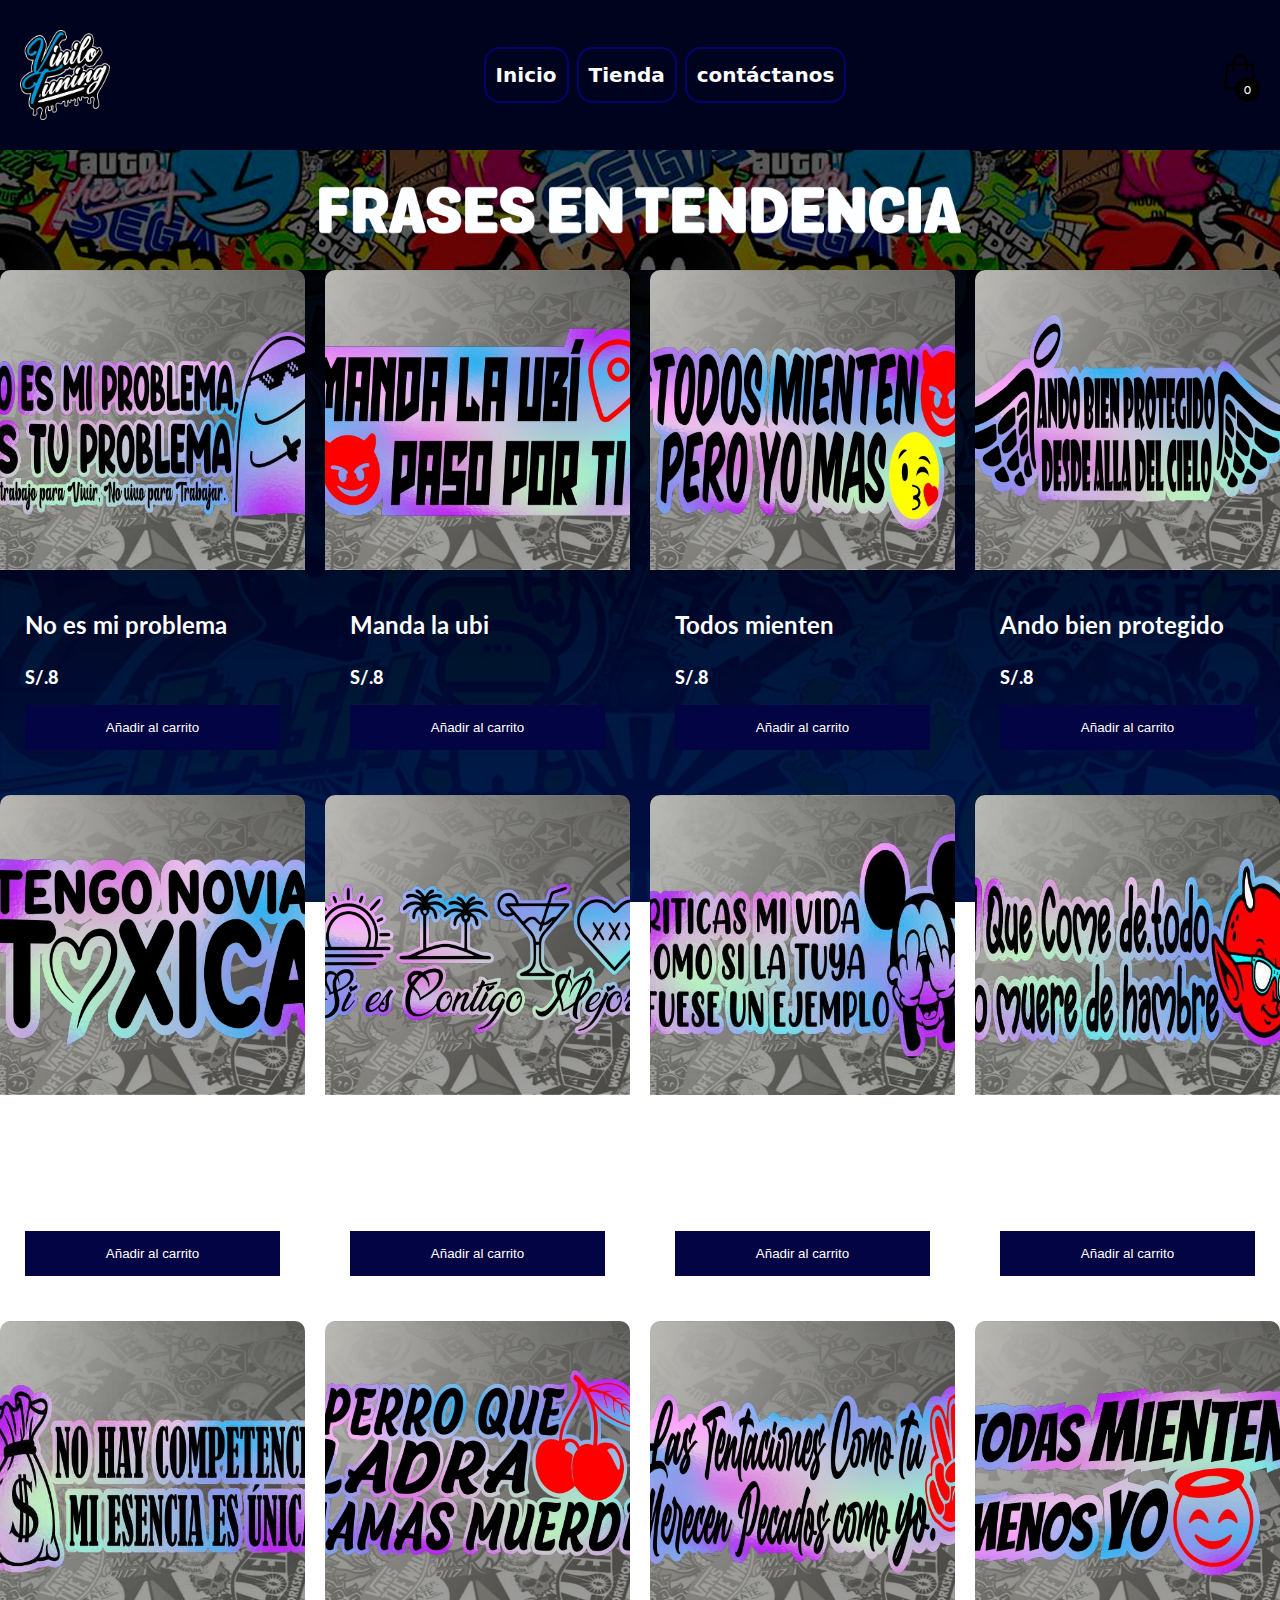
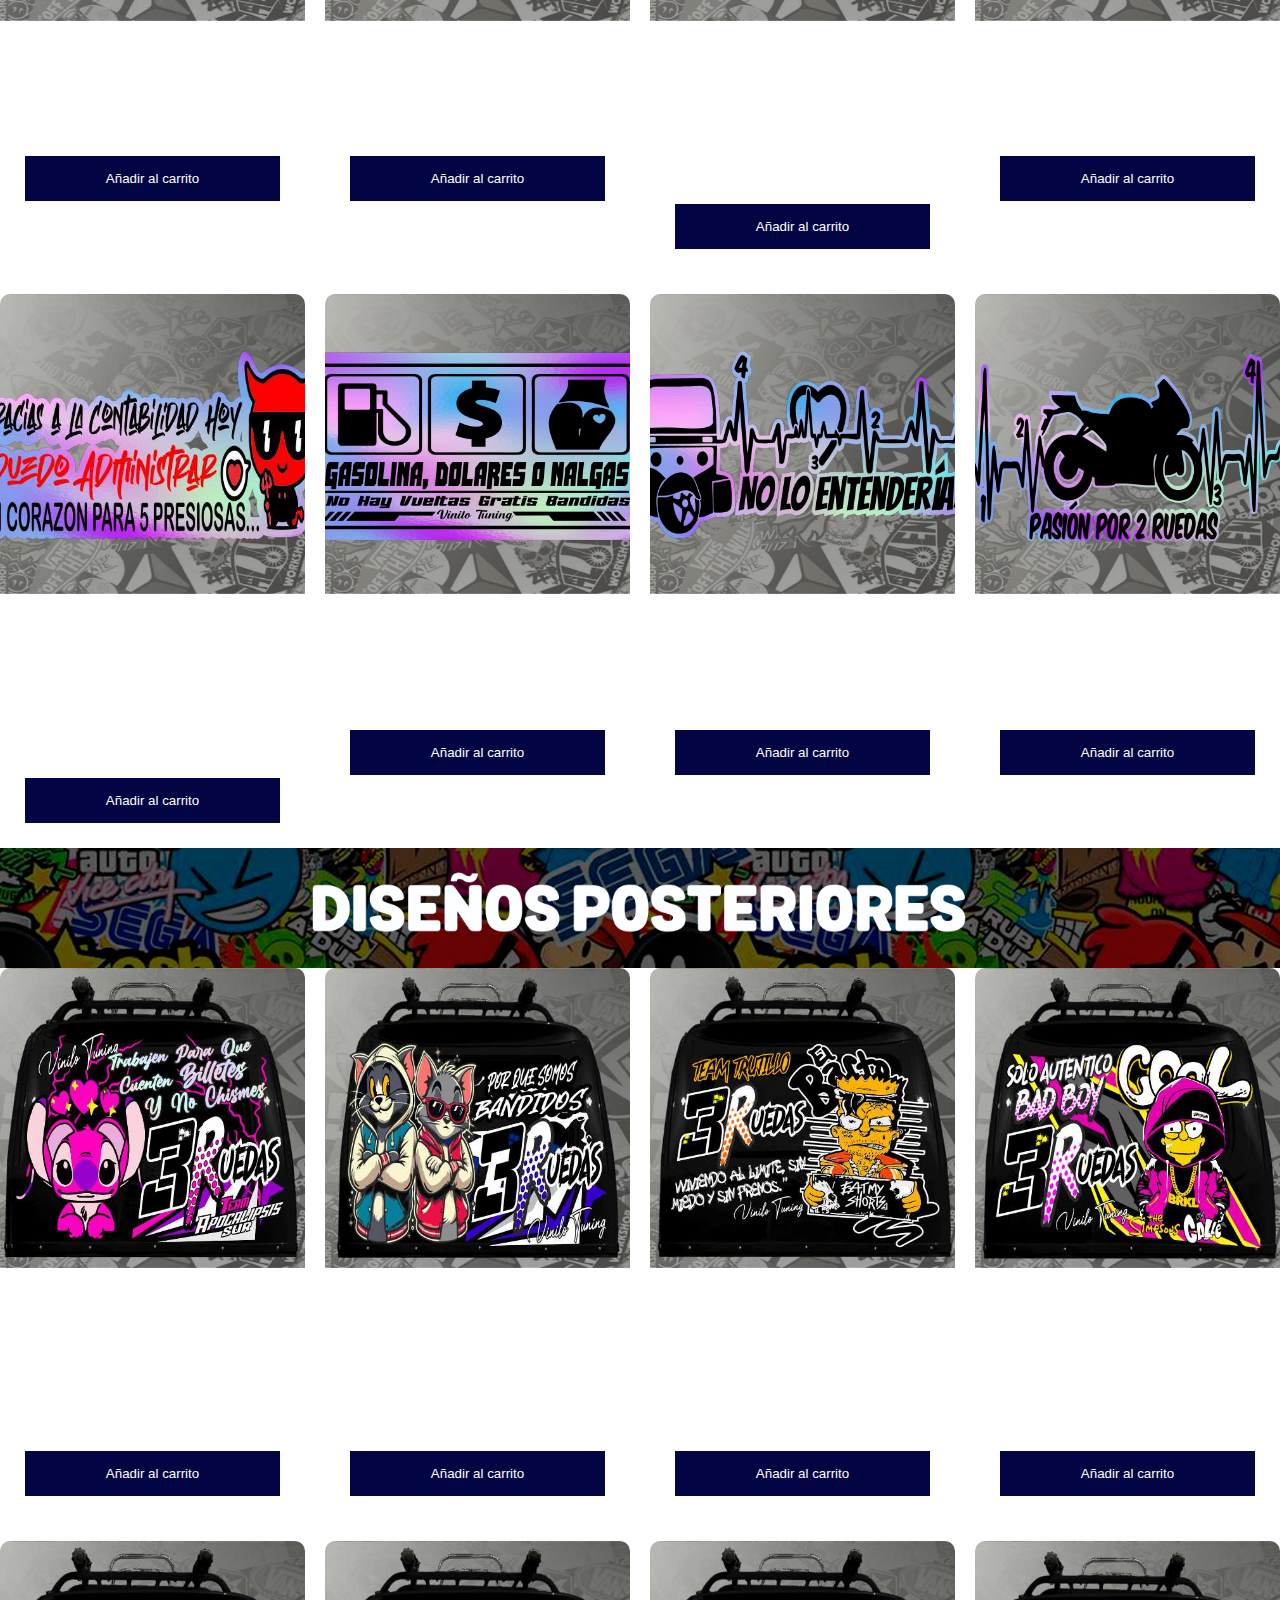
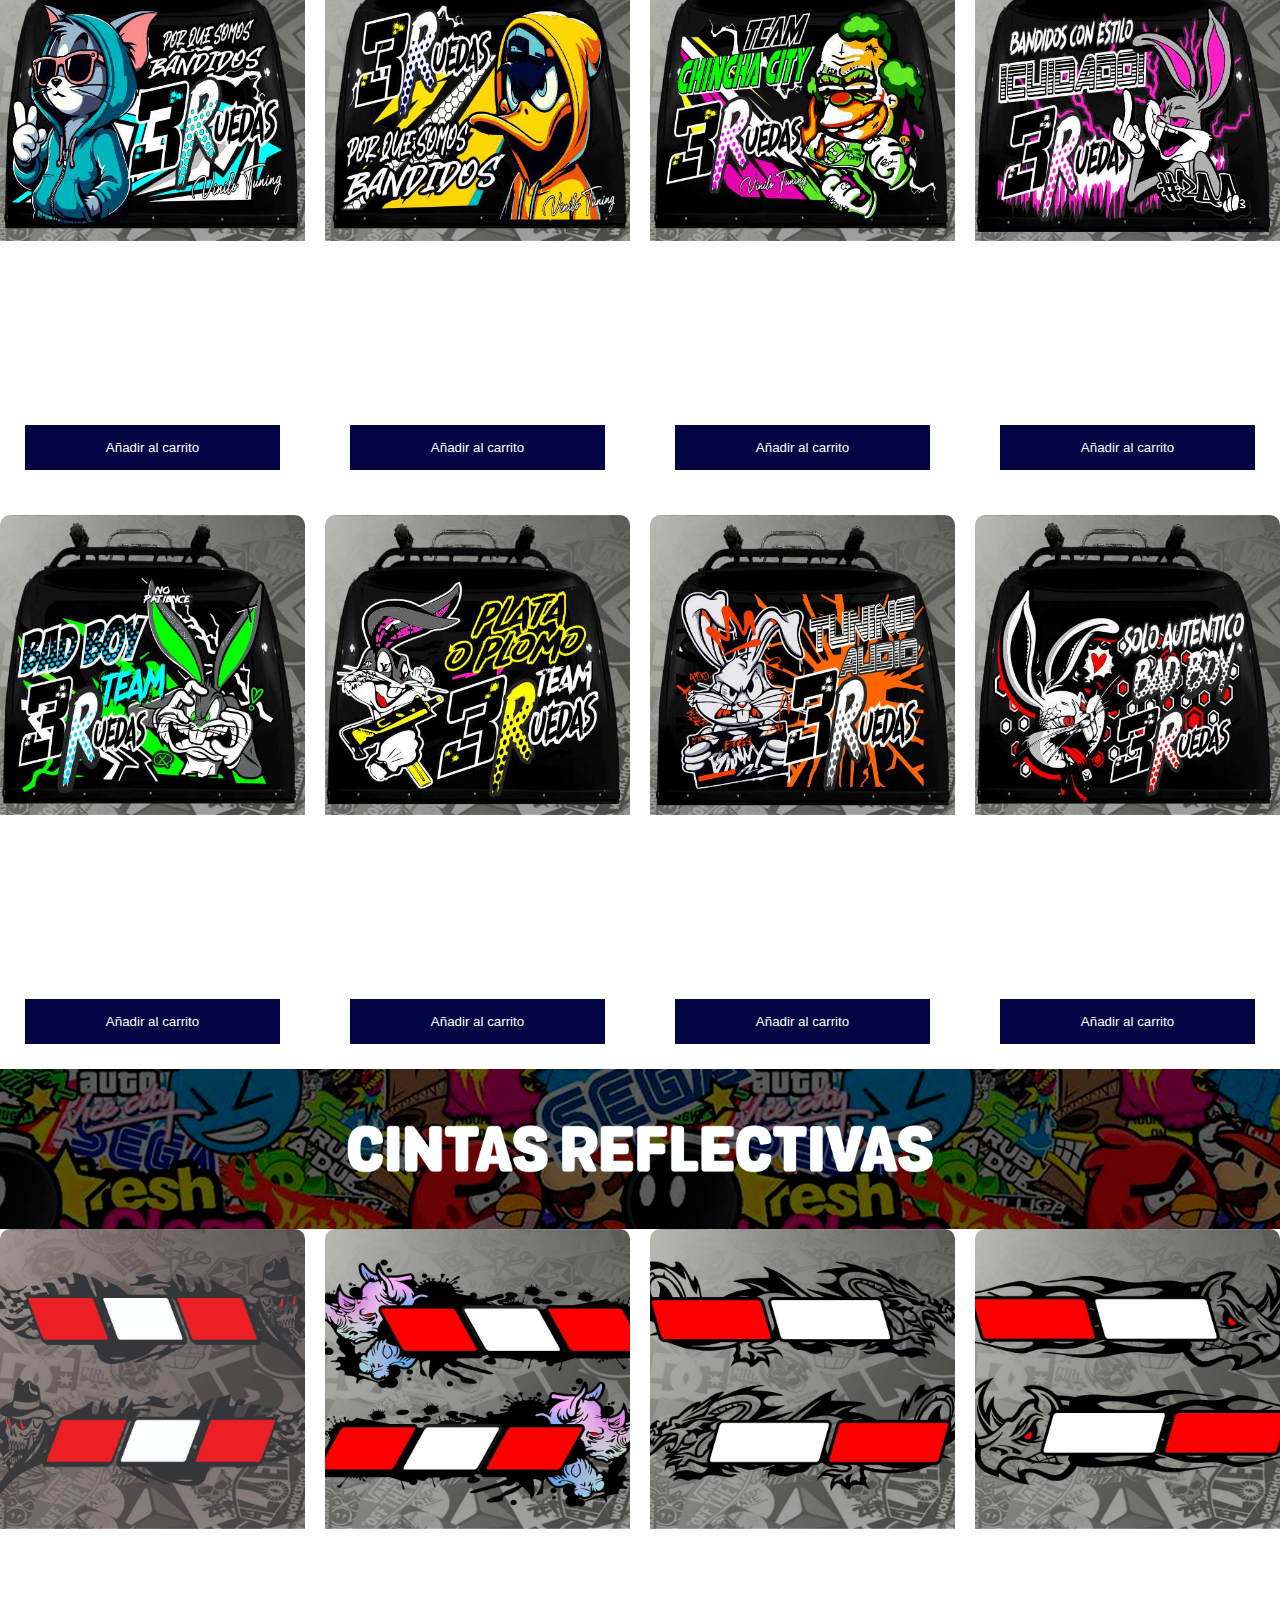
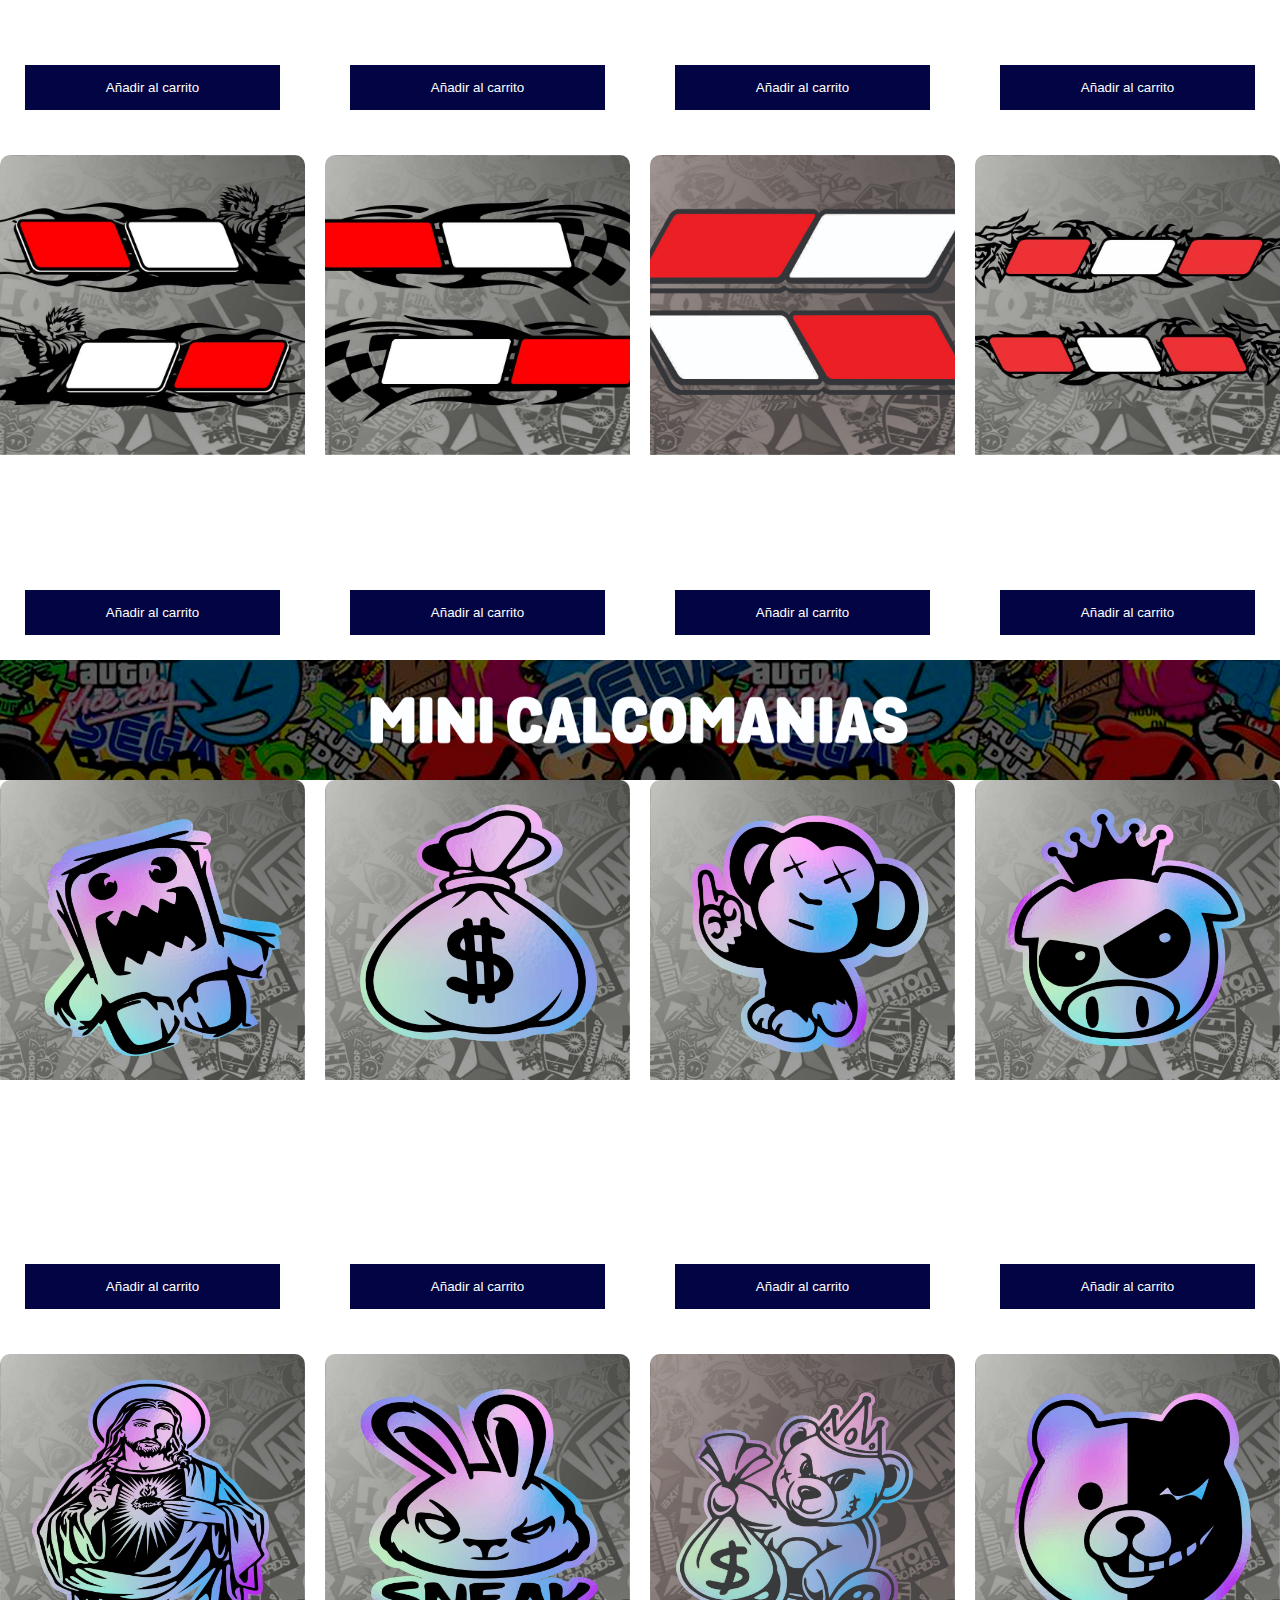
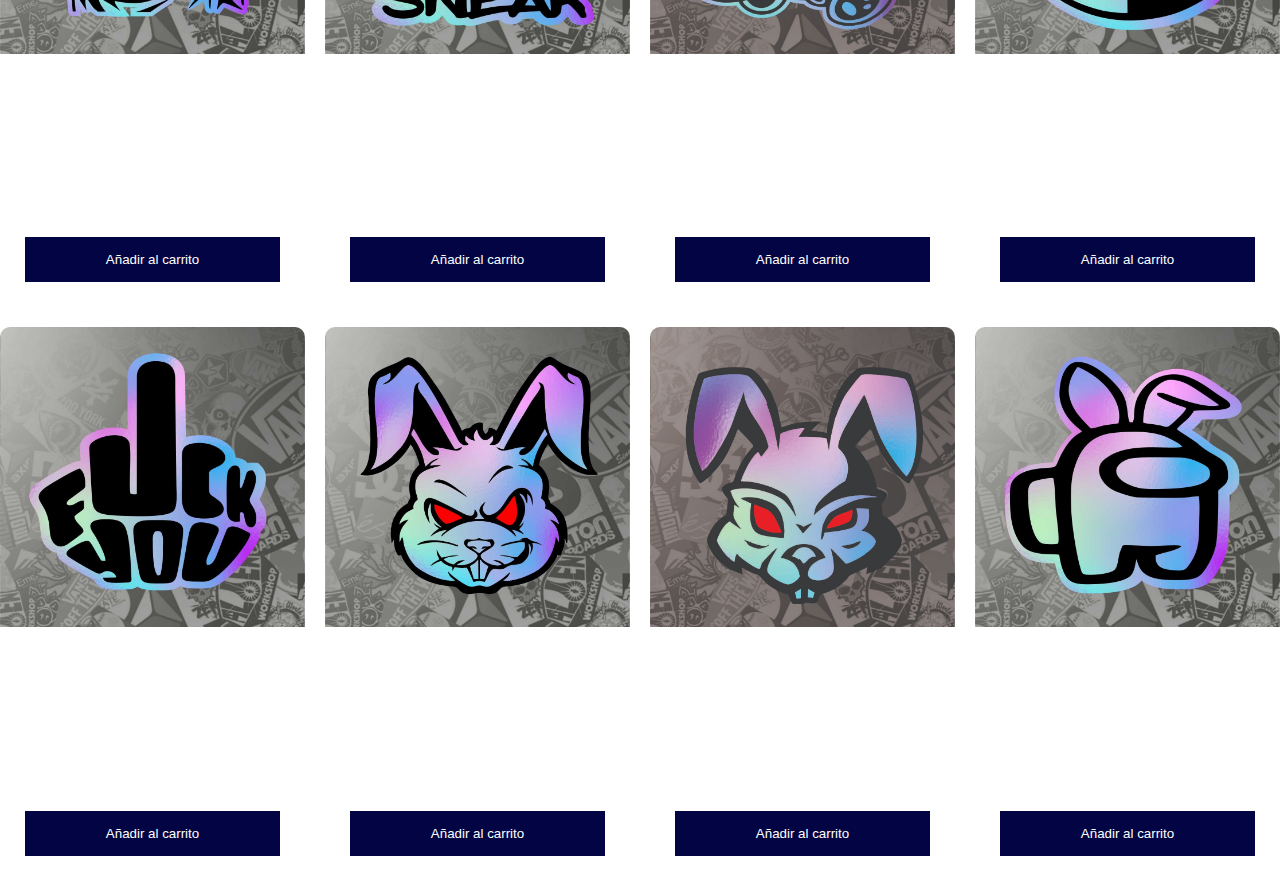
<file: store.html>
<!DOCTYPE html>
<html lang="es">
<head>
    <meta charset="UTF-8">
    <meta http-equiv="X-UA-Compatible" content="IE=edge">
    <meta name="viewport" content="width=device-width, initial-scale=1.0">
    <title>Vinilo Tuning</title>
    <link rel="shortcut icon" href="IMAGENES/logo.png">
    <link rel="stylesheet" href="styles-shop.css">
</head>
<body>
    
    
    <header class="Header"><img class="logovinilo" src="IMAGENES/logo.png" alt="logovinilo">

        <nav class="Header_menu">
            <a class="Header_menu_link" href="index.html">Inicio</a>
            <a class="Header_menu_link" href="store.html">Tienda</a>
            <a class="Header_menu_link" href="https://wa.me/51955157003">contáctanos</a>
        </nav>
        
      
        <div class="container-icon">
            <div class="container-cart-icon">
                <svg xmlns="http://www.w3.org/2000/svg" fill="none" viewBox="0 0 24 24" stroke-width="1.5" stroke="currentColor" class="icon-cart">
                    <path stroke-linecap="round" stroke-linejoin="round" d="M15.75 10.5V6a3.75 3.75 0 10-7.5 0v4.5m11.356-1.993l1.263 12c.07.665-.45 1.243-1.119 1.243H4.25a1.125 1.125 0 01-1.12-1.243l1.264-12A1.125 1.125 0 015.513 7.5h12.974c.576 0 1.059.435 1.119 1.007zM8.625 10.5a.375.375 0 11-.75 0 .375.375 0 01.75 0zm7.5 0a.375.375 0 11-.75 0 .375.375 0 01.75 0z" />
                </svg>
                <div class="count-products">
                    <span id="contador-productos">0</span>
                </div>
            </div>
            <div class="container-cart-products hidden-cart">
                <div class="row-product hidden">
                    <div class="cart-product">
                        <div class="info-cart-product">
                            <span class="cantidad-producto-carrito">1</span>
                            <p class="titulo-producto-carrito">Tengo Novia Toxica</p>
                            <span class="precio-producto-carrito">$80</span>
                        </div>
                        <svg xmlns="http://www.w3.org/2000/svg" fill="none" viewBox="0 0 24 24" stroke-width="1.5" stroke="currentColor" class="icon-close">
                            <path stroke-linecap="round" stroke-linejoin="round" d="M6 18L18 6M6 6l12 12" />
                        </svg>
                    </div>
                </div>
                <div class="cart-total hidden">
                    <h3>Total:</h3>
                    <span class="total-pagar">S/. 200</span>
                    <button onclick="enviar();" id="send-to-whatsapp" class="btn-send-whatsapp">Enviar a WhatsApp</button>
                </div>
                <p class="cart-empty">El carrito está vacío</p>
            </div>
        </div>
    </header>


    <img src="IMAGENES/F1.png" alt="producto">



    <div class="container-items">
        <div class="item">
            <figure>
                <img src="img/1..jpg" alt="producto">
            </figure>
            <div class="info-product">
                <h2>No es mi problema</h2>
                <p class="price">S/.8</p>
                <button class="btn-add-cart">Añadir al carrito</button>
            </div>
        </div>

        <div class="item">
            <figure>
                <img src="img/2..jpg" alt="producto">
            </figure>
            <div class="info-product">
                <h2>Manda la ubi</h2>
                <p class="price">S/.8</p>
                <button class="btn-add-cart">Añadir al carrito</button>
            </div>
        </div>

        <div class="item">
            <figure>
                <img src="img/3..jpg" alt="producto">
            </figure>
            <div class="info-product">
                <h2>Todos mienten</h2>
                <p class="price">S/.8</p>
                <button class="btn-add-cart">Añadir al carrito</button>
            </div>
        </div>

        <div class="item">
            <figure>
                <img src="img/4..jpg" alt="producto">
            </figure>
            <div class="info-product">
                <h2>Ando bien protegido</h2>
                <p class="price">S/.8</p>
                <button class="btn-add-cart">Añadir al carrito</button>
            </div>
        </div>

        <div class="item">
            <figure>
                <img src="img/5..jpg" alt="producto">
            </figure>
            <div class="info-product">
                <h2>Tengo novia Toxica</h2>
                <p class="price">S/.8</p>
                <button class="btn-add-cart">Añadir al carrito</button>
            </div>
        </div>

        <div class="item">
            <figure>
                <img src="img/6..jpg" alt="producto">
            </figure>
            <div class="info-product">
                <h2>Si hay sol, hay playa</h2>
                <p class="price">S/.10</p>
                <button class="btn-add-cart">Añadir al carrito</button>
            </div>
        </div>

        <div class="item">
            <figure>
                <img src="img/7..jpg" alt="producto">
            </figure>
            <div class="info-product">
                <h2>Criticas mi vida</h2>
                <p class="price">S/.10</p>
                <button class="btn-add-cart">Añadir al carrito</button>
            </div>
        </div>

        <div class="item">
            <figure>
                <img src="img/8..jpg" alt="producto">
            </figure>
            <div class="info-product">
                <h2>El que come de todo</h2>
                <p class="price">S/.8</p>
                <button class="btn-add-cart">Añadir al carrito</button>
            </div>
        </div>

        <div class="item">
            <figure>
                <img src="img/9..jpg" alt="producto">
            </figure>
            <div class="info-product">
                <h2>No hay competencia</h2>
                <p class="price">S/.8</p>
                <button class="btn-add-cart">Añadir al carrito</button>
            </div>
        </div>

        <div class="item">
            <figure>
                <img src="img/10..jpg" alt="producto">
            </figure>
            <div class="info-product">
                <h2>Perro que ladra</h2>
                <p class="price">S/.8</p>
                <button class="btn-add-cart">Añadir al carrito</button>
            </div>
        </div>

        <div class="item">
            <figure>
                <img src="img/11..jpg" alt="producto">
            </figure>
            <div class="info-product">
                <h2>Las tentaciones como tu</h2>
                <p class="price">S/.10</p>
                <button class="btn-add-cart">Añadir al carrito</button>
            </div>
        </div>

        <div class="item">
            <figure>
                <img src="img/12..jpg" alt="producto">
            </figure>
            <div class="info-product">
                <h2>Todas mienten</h2>
                <p class="price">S/.10</p>
                <button class="btn-add-cart">Añadir al carrito</button>
            </div>
        </div>

        <div class="item">
            <figure>
                <img src="img/13..jpg" alt="producto">
            </figure>
            <div class="info-product">
                <h2>Gracias a la contabilidad</h2>
                <p class="price">S/.10</p>
                <button class="btn-add-cart">Añadir al carrito</button>
            </div>
        </div>

        <div class="item">
            <figure>
                <img src="img/14..jpg" alt="producto">
            </figure>
            <div class="info-product">
                <h2>No hay vueltas gratis</h2>
                <p class="price">S/.15</p>
                <button class="btn-add-cart">Añadir al carrito</button>
            </div>
        </div>

        <div class="item">
            <figure>
                <img src="img/15..jpg" alt="producto">
            </figure>
            <div class="info-product">
                <h2>No lo entenderias</h2>
                <p class="price">S/8</p>
                <button class="btn-add-cart">Añadir al carrito</button>
            </div>
        </div>

        <div class="item">
            <figure>
                <img src="img/16..jpg" alt="producto">
            </figure>
            <div class="info-product">
                <h2>Pasión por 2 redas</h2>
                <p class="price">S/.3</p>
                <button class="btn-add-cart">Añadir al carrito</button>
            </div>
        </div>
    </div>


    <img src="IMAGENES/P1.png" alt="producto">

    <div class="container-items">
		<div class="item">
            <figure>
                <img src="D1/1.jpg" alt="producto">
            </figure>
            <div class="info-product">
                <h2>DISEÑO POSTERIOR 01</h2>
                <p class="price">S/.150</p>
                <button class="btn-add-cart">Añadir al carrito</button>
            </div>
        </div>

		<div class="item">
            <figure>
                <img src="D1/2.jpg" alt="producto">
            </figure>
            <div class="info-product">
                <h2>CDISEÑO POSTERIOR 02</h2>
                <p class="price">S/.150</p>
                <button class="btn-add-cart">Añadir al carrito</button>
            </div>
        </div>

		<div class="item">
            <figure>
                <img src="D1/3.jpg" alt="producto">
            </figure>
            <div class="info-product">
                <h2>DISEÑO POSTERIOR 03</h2>
                <p class="price">S/.150</p>
                <button class="btn-add-cart">Añadir al carrito</button>
            </div>
        </div>

		<div class="item">
            <figure>
                <img src="D1/4.jpg" alt="producto">
            </figure>
            <div class="info-product">
                <h2>DISEÑO POSTERIOR 04</h2>
                <p class="price">S/.150</p>
                <button class="btn-add-cart">Añadir al carrito</button>
            </div>
        </div>

		<div class="item">
            <figure>
                <img src="D1/5.jpg" alt="producto">
            </figure>
            <div class="info-product">
                <h2>DISEÑO POSTERIOR 05</h2>
                <p class="price">S/.150</p>
                <button class="btn-add-cart">Añadir al carrito</button>
            </div>
        </div>

		<div class="item">
            <figure>
                <img src="D1/6.jpg" alt="producto">
            </figure>
            <div class="info-product">
                <h2>DISEÑO POSTERIOR 06</h2>
                <p class="price">S/.150</p>
                <button class="btn-add-cart">Añadir al carrito</button>
            </div>
        </div>

		<div class="item">
            <figure>
                <img src="D1/7.jpg" alt="producto">
            </figure>
            <div class="info-product">
                <h2>DISEÑO POSTERIOR 07</h2>
                <p class="price">S/.150</p>
                <button class="btn-add-cart">Añadir al carrito</button>
            </div>
        </div>

		<div class="item">
            <figure>
                <img src="D1/8.jpg" alt="producto">
            </figure>
            <div class="info-product">
                <h2>DISEÑO POSTERIOR 08</h2>
                <p class="price">S/.150</p>
                <button class="btn-add-cart">Añadir al carrito</button>
            </div>
        </div>

		<div class="item">
            <figure>
                <img src="D1/9.jpg" alt="producto">
            </figure>
            <div class="info-product">
                <h2>DISEÑO POSTERIOR 09</h2>
                <p class="price">S/.150</p>
                <button class="btn-add-cart">Añadir al carrito</button>
            </div>
        </div>

		<div class="item">
            <figure>
                <img src="D1/10.jpg" alt="producto">
            </figure>
            <div class="info-product">
                <h2>DISEÑO POSTERIOR 10</h2>
                <p class="price">S/.150</p>
                <button class="btn-add-cart">Añadir al carrito</button>
            </div>
        </div>

		<div class="item">
            <figure>
                <img src="D1/11.jpg" alt="producto">
            </figure>
            <div class="info-product">
                <h2>DISEÑO POSTERIOR 11</h2>
                <p class="price">S/.150</p>
                <button class="btn-add-cart">Añadir al carrito</button>
            </div>
        </div>

		<div class="item">
            <figure>
                <img src="D1/12.jpg" alt="producto">
            </figure>
            <div class="info-product">
                <h2>DISEÑO POSTERIOR 12</h2>
                <p class="price">S/.150</p>
                <button class="btn-add-cart">Añadir al carrito</button>
            </div>
        </div>

</div>






<img src="IMAGENES/B1.png" alt="producto">




<div class="container-items">
		<div class="item">
            <figure>
                <img src="CINTAS/1.jpg" alt="producto">
            </figure>
            <div class="info-product">
                <h2>CINTAS 01</h2>
                <p class="price">S/.22</p>
                <button class="btn-add-cart">Añadir al carrito</button>
            </div>
        </div>
        
		<div class="item">
            <figure>
                <img src="CINTAS/2.jpg" alt="producto">
            </figure>
            <div class="info-product">
                <h2>CINTAS 02</h2>
                <p class="price">S/.22</p>
                <button class="btn-add-cart">Añadir al carrito</button>
            </div>
        </div>
        <div class="item">
            <figure>
                <img src="CINTAS/3.jpg" alt="producto">
            </figure>
            <div class="info-product">
                <h2>CINTAS 01</h2>
                <p class="price">S/.22</p>
                <button class="btn-add-cart">Añadir al carrito</button>
            </div>
        </div>
        
		<div class="item">
            <figure>
                <img src="CINTAS/4.jpg" alt="producto">
            </figure>
            <div class="info-product">
                <h2>CINTAS 02</h2>
                <p class="price">S/.22</p>
                <button class="btn-add-cart">Añadir al carrito</button>
            </div>
        </div>

        <div class="item">
            <figure>
                <img src="CINTAS/5.jpg" alt="producto">
            </figure>
            <div class="info-product">
                <h2>CINTAS 02</h2>
                <p class="price">S/.22</p>
                <button class="btn-add-cart">Añadir al carrito</button>
            </div>
        </div>

        <div class="item">
            <figure>
                <img src="CINTAS/6.jpg" alt="producto">
            </figure>
            <div class="info-product">
                <h2>CINTAS 02</h2>
                <p class="price">S/.22</p>
                <button class="btn-add-cart">Añadir al carrito</button>
            </div>
        </div>

        <div class="item">
            <figure>
                <img src="CINTAS/7.jpg" alt="producto">
            </figure>
            <div class="info-product">
                <h2>CINTAS 02</h2>
                <p class="price">S/.22</p>
                <button class="btn-add-cart">Añadir al carrito</button>
            </div>
        </div>

       

        <div class="item">
            <figure>
                <img src="CINTAS/10.jpg" alt="producto">
            </figure>
            <div class="info-product">
                <h2>CINTAS 02</h2>
                <p class="price">S/.22</p>
                <button class="btn-add-cart">Añadir al carrito</button>
            </div>
        </div>

</div>



<img src="IMAGENES/M1.png" alt="producto">




<div class="container-items">
        <div class="item">
            <figure>
                <img src="DIBUJO/1.jpg" alt="producto">
            </figure>
            <div class="info-product">
                <h2>CALCOMANIA 9X9 CM 01</h2>
                <p class="price">S/.3</p>
                <button class="btn-add-cart">Añadir al carrito</button>
            </div>
        </div>

        <div class="item">
            <figure>
                <img src="DIBUJO/2.jpg" alt="producto">
            </figure>
            <div class="info-product">
                <h2>CALCOMANIA 9X9 CM 02</h2>
                <p class="price">S/.3</p>
                <button class="btn-add-cart">Añadir al carrito</button>
            </div>
        </div>

        <div class="item">
            <figure>
                <img src="DIBUJO/3.jpg" alt="producto">
            </figure>
            <div class="info-product">
                <h2>CALCOMANIA 9X9 CM 03</h2>
                <p class="price">S/.3</p>
                <button class="btn-add-cart">Añadir al carrito</button>
            </div>
        </div>

        <div class="item">
            <figure>
                <img src="DIBUJO/4.jpg" alt="producto">
            </figure>
            <div class="info-product">
                <h2>CALCOMANIA 9X9 CM 04</h2>
                <p class="price">S/.3</p>
                <button class="btn-add-cart">Añadir al carrito</button>
            </div>
        </div>

        <div class="item">
            <figure>
                <img src="DIBUJO/5.jpg" alt="producto">
            </figure>
            <div class="info-product">
                <h2>CALCOMANIA 25X25CM 05</h2>
                <p class="price">S/.28</p>
                <button class="btn-add-cart">Añadir al carrito</button>
            </div>
        </div>

        <div class="item">
            <figure>
                <img src="DIBUJO/6.jpg" alt="producto">
            </figure>
            <div class="info-product">
                <h2>CALCOMANIA 9X9 CM 06</h2>
                <p class="price">S/.3</p>
                <button class="btn-add-cart">Añadir al carrito</button>
            </div>
        </div>

        <div class="item">
            <figure>
                <img src="DIBUJO/7.jpg" alt="producto">
            </figure>
            <div class="info-product">
                <h2>CALCOMANIA 9X9 CM 07</h2>
                <p class="price">S/.3</p>
                <button class="btn-add-cart">Añadir al carrito</button>
            </div>
        </div>

        <div class="item">
            <figure>
                <img src="DIBUJO/8.jpg" alt="producto">
            </figure>
            <div class="info-product">
                <h2>CALCOMANIA 9X9 CM 08</h2>
                <p class="price">S/.3</p>
                <button class="btn-add-cart">Añadir al carrito</button>
            </div>
        </div>

        <div class="item">
            <figure>
                <img src="DIBUJO/9.jpg" alt="producto">
            </figure>
            <div class="info-product">
                <h2>CALCOMANIA 9X9 CM 09</h2>
                <p class="price">S/.3</p>
                <button class="btn-add-cart">Añadir al carrito</button>
            </div>
        </div>

        <div class="item">
            <figure>
                <img src="DIBUJO/10.jpg" alt="producto">
            </figure>
            <div class="info-product">
                <h2>CALCOMANIA 9X9 CM 10</h2>
                <p class="price">S/.3</p>
                <button class="btn-add-cart">Añadir al carrito</button>
            </div>
        </div>

        <div class="item">
            <figure>
                <img src="DIBUJO/11.jpg" alt="producto">
            </figure>
            <div class="info-product">
                <h2>CALCOMANIA 9X9 CM 11</h2>
                <p class="price">S/.3</p>
                <button class="btn-add-cart">Añadir al carrito</button>
            </div>
        </div>

        <div class="item">
            <figure>
                <img src="DIBUJO/12.jpg" alt="producto">
            </figure>
            <div class="info-product">
                <h2>CALCOMANIA 9X9 CM 12</h2>
                <p class="price">S/.3</p>
                <button class="btn-add-cart">Añadir al carrito</button>
            </div>
        </div>

</div>



 

       
    <script src="scrip.js"></script>
</body>
</html>
</file>
<file: styles-shop.css>
@import url('https://fonts.googleapis.com/css2?family=Frijole&family=Krona+One&family=Lato:ital,wght@0,100;0,300;0,400;0,700;0,900;1,100;1,300;1,400;1,700;1,900&family=Montserrat:ital,wght@0,100..900;1,100..900&family=Noto+Sans+Nag+Mundari:wght@400..700&display=swap');

/* Estilos globales */
*::after,
*::before,
* {
    margin: 0;
    padding: 0;
    box-sizing: border-box;
}

html, body {
    height: 100%;
    margin: 0;
    font-family: 'Lato', sans-serif;
    background-image: url('https://i.postimg.cc/qqJHPKxx/fondo.png'); 
    background-size: cover;
    background-position: center;
    background-repeat: no-repeat;
    background-attachment: fixed;
    background-image: url(./IMAGENES/fondo.png); /* Corregido */
    display: flex;
    flex-direction: column;
    justify-content: space-between;
    min-height: 100px;
}

body {
    background-image: url(./IMAGENES/fondo.png); /* Corregido */
    background-size: cover;
    background-position: center;
    background-repeat: no-repeat;
    background-attachment: fixed; /* Para que la imagen permanezca fija */
    color: #ffffff;
    display: flex;
    font-size: 16px;
    line-height: 1.6;
    flex-direction: column;
    justify-content: space-between;
    min-height: 100px;
    font-family: 'Lato', sans-serif;
}

/* Header */
header {
    display: flex;
    justify-content: space-between;
    align-items: center;
    padding: 30px 20px;
    background-color: #00031e;
    position: relative;
    
}

.Header_menu {
    display: flex;
    justify-content: space-around;
    flex-wrap: wrap;
    width: 100%;
    align-items: center;
}

.Header_menu_link {
    border: 2px solid #00046f;
    border-radius: 16px;
    color: white; /* Color del texto de los enlaces */
    text-decoration: none;
    padding: 10px 10px;
    font-family: system-ui, -apple-system, BlinkMacSystemFont, 'Segoe UI', Roboto, Oxygen, Ubuntu, Cantarell, 'Open Sans', 'Helvetica Neue', sans-serif;
    font-weight: bold;
    font-size: 20px; /* Ajusta el tamaño de la fuente */
    justify-content: center;
    display: flex;
}

.logovinilo {
   
    top: 20px;
    left: 60px; /* Ajusta la posición para que se ajuste a tu diseño */
    width: 90px; /* Ajusta el tamaño */
    height: auto;

}

/* Centering the navigation links */
/* Centering the navigation links */
.Header_menu {
    display: flex;
    flex-wrap: wrap;
    justify-content: center;
    flex-grow: 1;
}

.Header_menu_link {
    margin: 0 4px; /* Ajusta el espacio entre los enlaces */
    display: flex;
}

.Header_menu_link:first-child {
    margin-left: 0;
}

.Header_menu_link:last-child {
    margin-right: 0;
}

.container-icon {
    position: relative;
}

.count-products {
    position: absolute;
    top: 55%;
    right: 0;
    background-color: #000;
    color: #ffffff;
    width: 25px;
    height: 25px;
    display: flex;
    justify-content: center;
    align-items: center;
    border-radius: 50%;
}

#contador-productos {
    font-size: 12px;
}

.header-search {
    flex: 1;
    max-width: 800px;
    text-align: center;
}

.icon-cart {
    width: 40px;
    height: 40px;
    stroke: #000;
    flex: 1;
    max-width: 300px;
    text-align: center;
}

.icon-cart:hover {
    cursor: pointer;
}

/* Carrito de Compras */
.container-cart-products {
    max-height: 300px;
    overflow-y: auto;
    position: absolute;
    top: 50px;
    right: 0;
    background-color: #000000;
    width: 400px;
    z-index: 1;
    box-shadow: 0 10px 20px rgb(255, 255, 255);
    border-radius: 16px;
}

.cart-product {
    display: flex;
    align-items: center;
    justify-content: space-between;
    padding: 30px;
    border-bottom: 1px solid rgba(0, 0, 0, 0.20);
}   

.info-cart-product {
    display: flex;
    justify-content: space-between;
    flex: 0.8;
}

.titulo-producto-carrito {
    font-size: 20px;
}

.precio-producto-carrito {
    font-weight: 700;
    font-size: 20px;
    margin-left: 10px;
}

.cantidad-producto-carrito {
    font-weight: 400;
    font-size: 20px;
}

.icon-close {
    width: 25px;
    height: 25px;
}

.icon-close:hover {
    stroke: red;
    cursor: pointer;
}

.cart-total {
    display: flex;
    justify-content: center;
    align-items: center;
    padding: 20px 0;
    gap: 20px;
}

.cart-total h3 {
    font-size: 20px;
    font-weight: 700;
}

.total-pagar {
    font-size: 20px;
    font-weight: 900;
}

.hidden-cart {
    display: none;
}

/* Estilos para los botones de aumentar y disminuir cantidad */
.product-quantity-buttons {
    display: flex;
    gap: 5px;
}

.btn-decrease, .btn-increase {
    background-color: #f0f0f0;
    border: 1px solid #ccc;
    border-radius: 4px;
    cursor: pointer;
    padding: 5px;
}

.btn-decrease:hover, .btn-increase:hover {
    background-color: #e0e0e0;
}

/* Botón de envío por WhatsApp */
.btn-send-whatsapp {
    background-color: #00bb45;
    color: white;
    padding: 10px 20px;
    border: none;
    border-radius: 5px;
    cursor: pointer;
    font-size: 16px;
    margin-top: 10px;
}

.btn-send-whatsapp:hover {
    background-color: #04481d;
}

/* Main */
.container-items {
    display: grid;
    grid-template-columns: repeat(3, 1fr);
    gap: 20px;
}

.item {
    border-radius: 10px;
}

.item:hover {
    box-shadow: 0 10px 20px rgba(255, 255, 255, 0.558);
}

.item img {
    width: 100%;
    height: 300px;
    object-fit: cover;
    border-radius: 10px 10px 0 0;
    transition: all .5s;
}

.item figure {
    overflow: hidden;
}

.item:hover img {
    transform: scale(
1.2);
}

.info-product {
    padding: 15px 30px;
    line-height: 2;
    display: flex;
    flex-direction: column;
    gap: 10px;
}

.price {
    font-size: 18px;
    font-weight: 900;
}

.info-product button {
    border: none;
    background: none;
    background-color: #030443;
    color: #fff;
    padding: 15px 10px;
    cursor: pointer;
}

.cart-empty {
    padding: 10%; /* Usa un padding en porcentaje para que se ajuste dinámicamente */
    text-align: center;
    font-size: 1.2rem; /* Asegura que el texto sea legible en diferentes tamaños de pantalla */
}

.hidden {
    display: none;
}

/* Botón de ver galería */
.btn-view-gallery {
    border: none;
    background: none;
    background-color: #030443;
    color: #fff;
    padding: 6px 10px;
    cursor: pointer;
    text-decoration: none;
    display: inline-flex;
    align-items: center;
    justify-content: center;
}

.btn-view-gallery:hover {
    background-color: #333;
}



#search-form {
    display: flex;
    justify-content: center;
}

#search-input {
    padding: 8px;
    font-size: 16px;
    width: 80px; /* Ancho reducido */
    border: 1px solid #ccc;
    border-radius: 4px 0 0 4px;
}


#search-button {
    padding: 10px 28px;
    font-size: 12px;
    border: 1px solid #ccc;
    border-radius: 0 4px 4px 0;
    background-color: #f4f4f4;
    cursor: pointer;
    display: flex;
}

#search-button:hover {
    background-color: #ddd;
}

.color-options {
    list-style-type: none; 
    padding: 0; 
    margin: 0;
    display: flex; 
    flex-wrap: wrap; 
    gap: 10px;
}

.color-option {
    width: 30px; 
    height: 30px; 
    border-radius: 50%;
    cursor: pointer;
    border: 2px solid transparent;
}

.color-option.selected {
    border-color: black;
}

.color-option:hover {
    opacity: 0.8;
}

/* nuevo item */
.custom-design {
    background-color: #f4f4f4;
    border: 1px solid #ddd;
    padding: 20px;
    border-radius: 10px;
    margin-top: 20px;
    text-align: center;
}

.custom-design h2 {
    font-size: 1.5em;
    color: #333;
    margin-bottom: 15px;
    font-family: 'Montserrat', sans-serif; /* Usando una de las fuentes importadas */
}

#upload-form {
    display: flex;
    flex-direction: column;
    align-items: center;
    gap: 10px;
}

#design-file {
    padding: 10px;
    border: 1px solid #ccc;
    border-radius: 5px;
    width: 100%;
    max-width: 300px;
    font-family: 'Lato', sans-serif;
    font-size: 16px;
}

#upload-button {
    background-color: #25D366; /* Color de WhatsApp */
    color: white;
    border: none;
    padding: 10px 20px;
    border-radius: 5px;
    cursor: pointer;
    font-size: 16px;
    font-family: 'Montserrat', sans-serif;
    transition: background-color 0.3s ease;
}

#upload-button:hover {
    background-color: #1DA851;
}

/*carrousel estilos*/
.carousel {
    position: relative;
    width: 100%;
    max-width: 600px;
    overflow: hidden;
}

.carousel-images {
    display: flex;
    transition: transform 0.5s ease-in-out;
    width: 100%; /* Asegúrate de que el contenedor ocupe todo el ancho */
}

.carousel-images img {
    width: 100%; /* Asegúrate de que las imágenes ocupen todo el ancho del contenedor */
    height: auto;
    flex-shrink: 0; /* Evita que las imágenes se reduzcan */
}

.carousel-prev, .carousel-next {
    position: absolute;
    top: 50%;
    transform: translateY(-50%);
    background-color: rgba(0, 0, 0, 0.5);
    color: white;
    border: none;
    padding: 10px;
    cursor: pointer;
    z-index: 10;
}

.carousel-prev {
    left: 10px;
}

.carousel-next {
    right: 10px;
}





/* Dispositivos pequeños (hasta 480px) */
@media only screen and (max-width: 480px) {
    .Header_menu {
        flex-direction: column;
        align-items: flex-start; /* Alinea los elementos al inicio */
        gap: 10px;
    }

    .Header_menu_link {
        align-self: flex-end; /* Mueve los botones hacia la derecha */
        margin: 5px 0;
        font-size: 16px;
    }

    .search-bar {
        order: 2;
        align-self: flex-end; /* Mueve la barra de búsqueda hacia la derecha */
        margin-bottom: 5px; /* Reduce el espacio entre la barra de búsqueda y el carrito */
        margin-top: 1px; /* Ajusta el espacio arriba de la barra de búsqueda si es necesario */
        width: 70%; /* Ajusta el ancho de la barra de búsqueda si es necesario */
    }

    .cart-icon {
        order: 2;
        width: 30px;
        height: 30px;
        align-self: flex-end; /* Asegura que el carrito también esté alineado a la derecha */
    }

    .container-items {
        grid-template-columns: 1fr;
    }

    .info-product {
        padding: 10px;
        gap: 5px;
    }

    .item img {
        height: 200px;
    }

    .carousel-images {
        transform: translateX(0); /* Asegura que las imágenes no se desplacen fuera de vista */
        flex: 0 0 100%; /* Asegura que solo una imagen se muestre a la vez */
    }

    .carousel-images img {
        min-width: 100%; /* Asegura que cada imagen ocupe todo el ancho del carrusel */
        flex: 0 0 100%; /* Evita que más de una imagen se muestre a la vez */
    }

    .carousel-prev, .carousel-next {
        top: 50%;
        padding: 5px;
        font-size: 18px;
    }

    .custom-design {
        padding: 15px;
    }

    #upload-form {
        width: 100%;
    }

    #design-file {
        max-width: 100%;
    }

    #upload-button {
        width: 100%;
    }
}

/* Dispositivos medianos (481px a 768px) */
@media only screen and (min-width: 481px) and (max-width: 768px) {
    .Header_menu {
        gap: 15px;
    }

    .container-items {
        grid-template-columns: repeat(2, 1fr); /* Dos columnas para pantallas medianas */
    }

    .info-product {
        padding: 15px;
    }

    .item img {
        height: 250px;
    }

    #search-input {
        width: 200px;
    }

    .container-cart-products {
        width: 350px;
    }
}

/* Dispositivos grandes (769px a 1024px) */
@media only screen and (min-width: 769px) and (max-width: 1024px) {
    .Header_menu_link {
        font-size: 18px;
    }

    .container-items {
        grid-template-columns: repeat(3, 1fr); /* Tres columnas para pantallas grandes */
    }

    .info-product {
        padding: 20px;
    }

    .item img {
        height: 280px;
    }

    .container-cart-products {
        width: 370px;
    }

    .carousel-prev, .carousel-next {
        top: 50%;
    }
}

/* Dispositivos extra grandes (más de 1024px) */
@media only screen and (min-width: 1025px) {
    .Header_menu_link {
        font-size: 20px;
    }

    .container-items {
        grid-template-columns: repeat(4, 1fr); /* Cuatro columnas para pantallas extra grandes */
    }

    .info-product {
        padding: 25px;
    }

    .item img {
        height: 300px;
    }

    .container-cart-products {
        width: 400px;
    }
}
</file>
